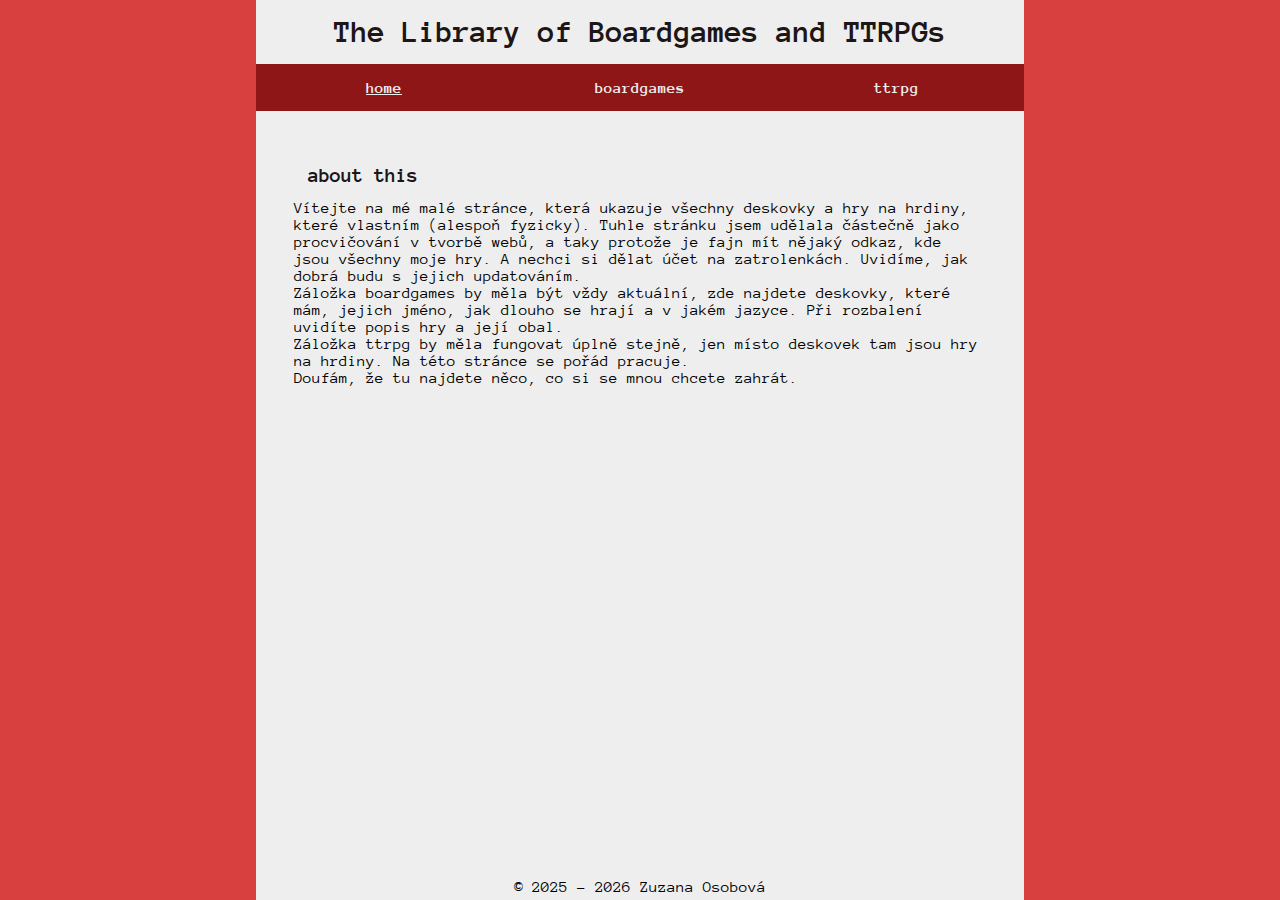
<file: index.html>
<!DOCTYPE html>
<html lang="cz">
<head>
    <title>Library of Boardgames and TTRPGs</title>

    <meta name="Author" content="me <3">
    <meta charset="utf-8"/>
    <meta name="viewport" content="width=device-width"/>

    <link rel="stylesheet" type="text/css" href="css/desktop.css"> <!-- base pro desktop -->
    <link rel="stylesheet" type="text/css" href="css/mobile.css">

    <link rel="stylesheet" type="text/css" href="css/colors.css">
    <link rel="stylesheet" type="text/css" href="css/fonts.css">
    <link rel="stylesheet" type="text/css" href="css/base.css">

</head>

<body>

<header>
    <h1>The Library of Boardgames and TTRPGs</h1>

    <nav>

        <ul>
            <li class="nav_li current"><a href="index.html">home</a></li>
            <li class="nav_li"><a href="boardgames.html">boardgames</a></li>
            <li class="nav_li"><a href="ttrpg.html">ttrpg</a></li>
        </ul>

    </nav>

</header>

<main>
    <h2>about this</h2>
    <div class="text">

        Vítejte na mé malé stránce, která ukazuje všechny deskovky a hry na hrdiny, které vlastním (alespoň fyzicky). Tuhle stránku jsem udělala částečně jako procvičování v tvorbě webů, a taky protože je fajn mít nějaký odkaz, kde jsou všechny moje hry. A nechci si dělat účet na zatrolenkách. Uvidíme, jak dobrá budu s jejich updatováním. <br>
        Záložka boardgames by měla být vždy aktuální, zde najdete deskovky, které mám, jejich jméno, jak dlouho se hrají a v jakém jazyce. Při rozbalení uvidíte popis hry a její obal. <br>
        Záložka ttrpg by měla fungovat úplně stejně, jen místo deskovek tam jsou hry na hrdiny. Na této stránce se pořád pracuje. <br>
        Doufám, že tu najdete něco, co si se mnou chcete zahrát. <br>

    </div>

    <br>

</main>

<footer>
    © 2025 - 2026 Zuzana Osobová
</footer>



</body>


</html>
</file>
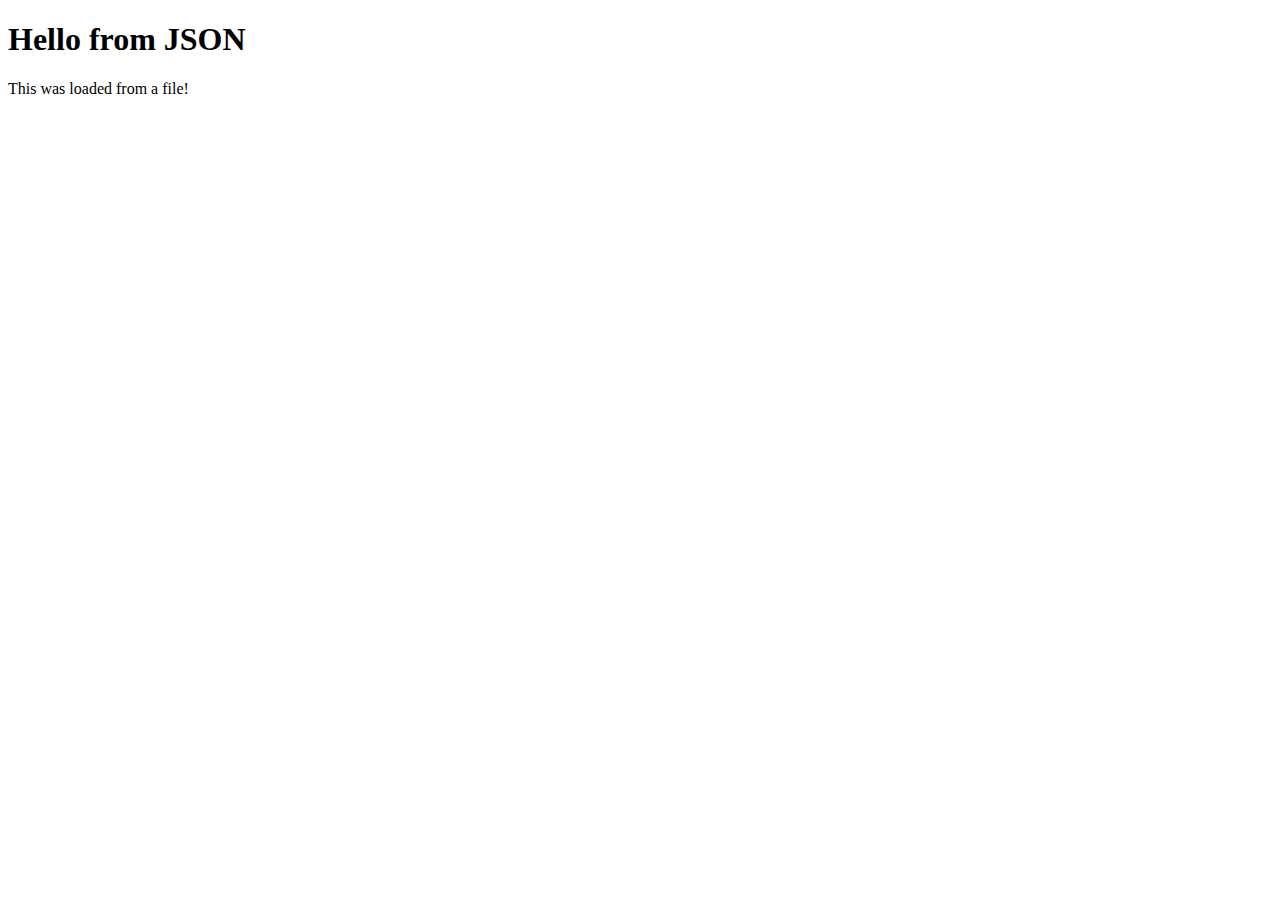
<file: test.html>
<!DOCTYPE html>
<html lang="en">
<head>
    <meta charset="UTF-8">
    <title>Load JSON Example</title>
</head>
<body>
<h1 id="title">Loading...</h1>
<p id="message"></p>

<div id="game"></div>

<script src="test.js"></script>
</body>
</html>
</file>
<file: css/desktop.css>
@media only screen and (min-width: 600px){

    html {
        background-color: var(--light_red);
        width: 100%;
        height: 100%;
        overflow-y: scroll;
    }

    body {
        width: 60%;
        min-height: 100%;
        height: auto;
        margin:auto;
        background-color: var(--light_grey);
        overflow: auto;
        align-items: center;

    }

    footer {
        width: 60%;
    }


}
</file>
<file: css/mobile.css>
@media only screen and (max-width: 600px) {

    html {
        overflow-y: scroll;
    }

    body {
        width: 100%;
        min-height: 100%;
        height: auto;
        margin:auto;
        background-color: var(--light_grey);
        overflow: auto;

    }

    footer {
        width: 100%;
    }

}
</file>
<file: css/colors.css>
:root {
    --black: #1D1616;
    --dark_red: #8E1616;
    --light_red: #D84040;
    --light_grey: #EEEEEE;
}
</file>
<file: css/fonts.css>
@font-face {
    font-family: Anonymous Pro;
    src: url("../Anonymous_Pro/AnonymousPro-Regular.ttf");
}
@font-face {
    font-family: Anonymous Pro;
    src: url("../Anonymous_Pro/AnonymousPro-Bold.ttf");
    font-weight: bold;
}

@font-face {
    font-family: Anonymous Pro;
    src: url("../Anonymous_Pro/AnonymousPro-BoldItalic.ttf");
    font-weight: bold;
    font-style: italic;
}

@font-face {
    font-family: Anonymous Pro;
    src: url("../Anonymous_Pro/AnonymousPro-Italic.ttf");
    font-style: italic;
}
</file>
<file: css/base.css>
header {
    position: relative;
    top: 0;
    width: 100%;
    text-align: center;
    padding: 0;
}

h1 {
    margin:0;
    padding: 2%;
    font-family: "Anonymous Pro", serif;
    color: var(--black);
    font-size:2em;

}

nav {
    background-color: var(--dark_red);
    margin:0;
    padding:0;
}

ul {

    top:0;
    display: flex;
    margin:0;
    padding:0;

}

.nav_li {

    width: calc(100% / 3);
    text-align: center;
    padding: 2%;
    list-style-type: none;
    font-family: "Anonymous Pro", serif;
    font-weight: bold;
    color: var(--light_grey);
    text-decoration: none;
    font-size: 1em;
}

.nav_li a:visited {
    text-decoration: none;
    color: var(--light_grey);
}

.nav_li a:link {
    text-decoration: none;
    color: var(--light_grey);

}

.nav_li a:hover {
    text-decoration: underline;
    color: var(--light_grey);

}

.nav_li a:active {
    text-decoration: none;
    color: var(--light_grey);

}

.nav_li.current {
    text-decoration: underline;
}

main {
    margin: 0;
    padding: 5%;
    width: 90%;
    position: relative;
}

footer {
    position: fixed;
    bottom: 0;
    text-align: center;
    padding-top: 5px;
    padding-bottom: 5px;
    font-family: "Anonymous Pro", serif;
    background-color: var(--light_grey);
}

h2 {
    margin:0;
    padding: 2%;
    font-family: "Anonymous Pro", serif;
    color: var(--black);
    font-weight: bold;
    font-size:1.3em;
}

.text {
    font-family: "Anonymous Pro", serif;
    font-size: 1em;

}
</file>
